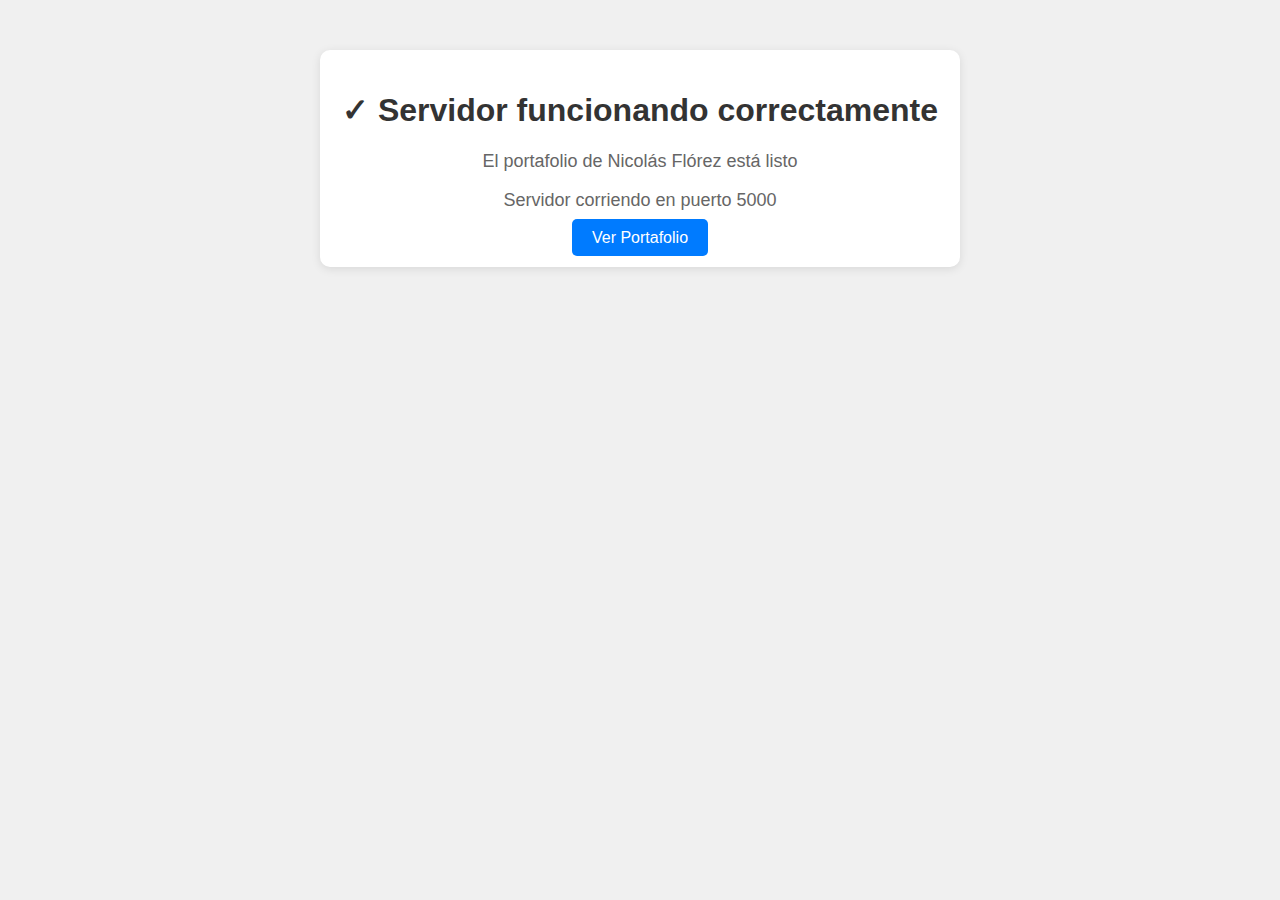
<file: test.html>
<!DOCTYPE html>
<html lang="es">
<head>
    <meta charset="UTF-8">
    <meta name="viewport" content="width=device-width, initial-scale=1.0">
    <title>Test Page</title>
    <style>
        body {
            font-family: Arial, sans-serif;
            text-align: center;
            margin: 50px;
            background-color: #f0f0f0;
        }
        .container {
            max-width: 600px;
            margin: 0 auto;
            background: white;
            padding: 20px;
            border-radius: 10px;
            box-shadow: 0 2px 10px rgba(0,0,0,0.1);
        }
        h1 {
            color: #333;
        }
        p {
            color: #666;
            font-size: 18px;
        }
    </style>
</head>
<body>
    <div class="container">
        <h1>✓ Servidor funcionando correctamente</h1>
        <p>El portafolio de Nicolás Flórez está listo</p>
        <p>Servidor corriendo en puerto 5000</p>
        <a href="/" style="background: #007bff; color: white; padding: 10px 20px; text-decoration: none; border-radius: 5px;">Ver Portafolio</a>
    </div>
</body>
</html>
</file>
